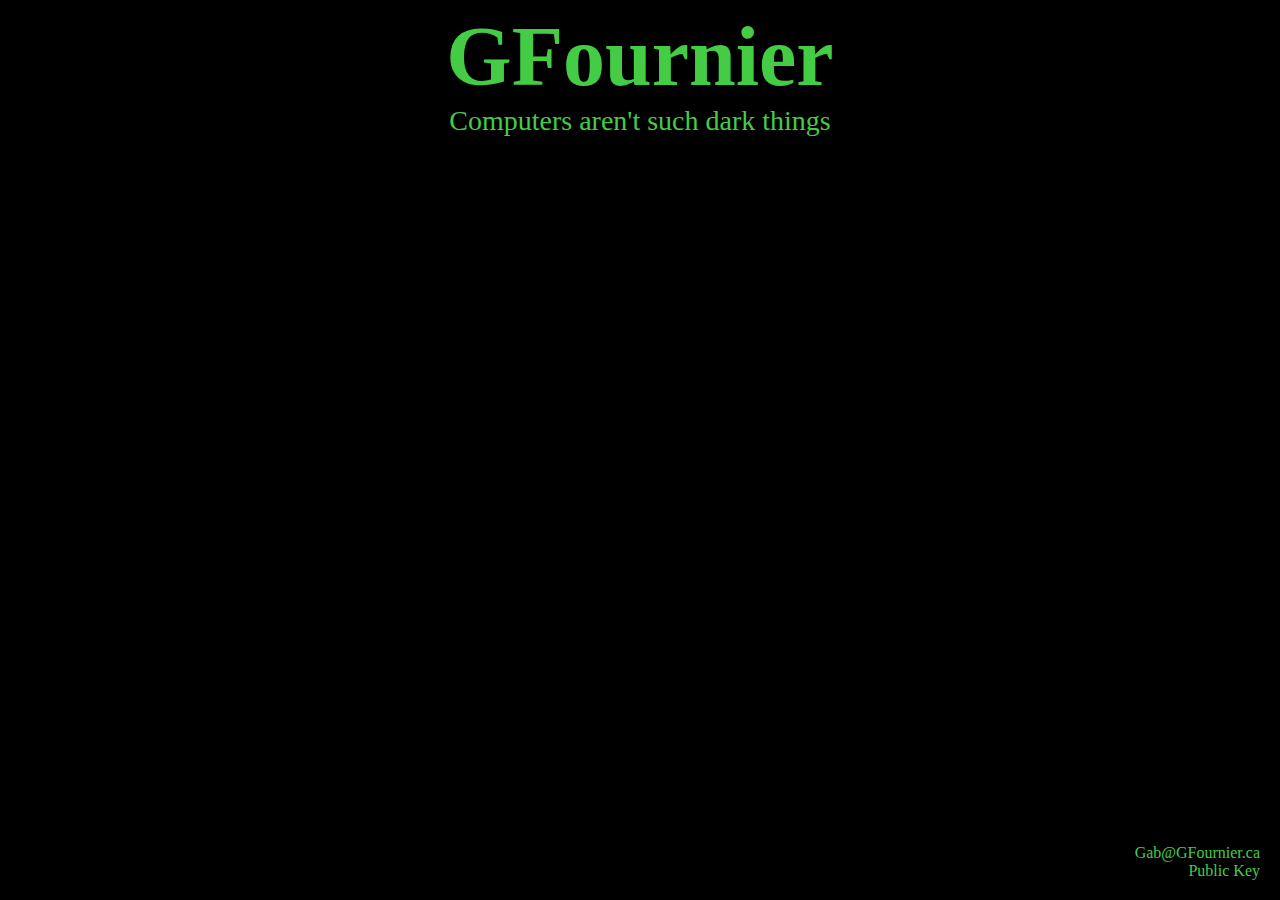
<file: index.html>
<!DOCTYPE html>
<html>
	<head>
		<meta charset="utf-8">
		<title>GFournier</title>

		<link href="/style.css" rel="stylesheet">
	</head>
	<body>
	    <div class="main-logo-box">
		<h1 class="main-logo-text">GFournier</h1>
		<div class="main-logo-slogan">Computers aren't such dark things</div>
	    </div>
    
	    <div class="details">
	    <a href="mailo:Gab@GFournier.ca">Gab@GFournier.ca</a><br />
	    <a href="pubkey.html">Public Key</a>
	    </div>
	</body>
</html>
</file>
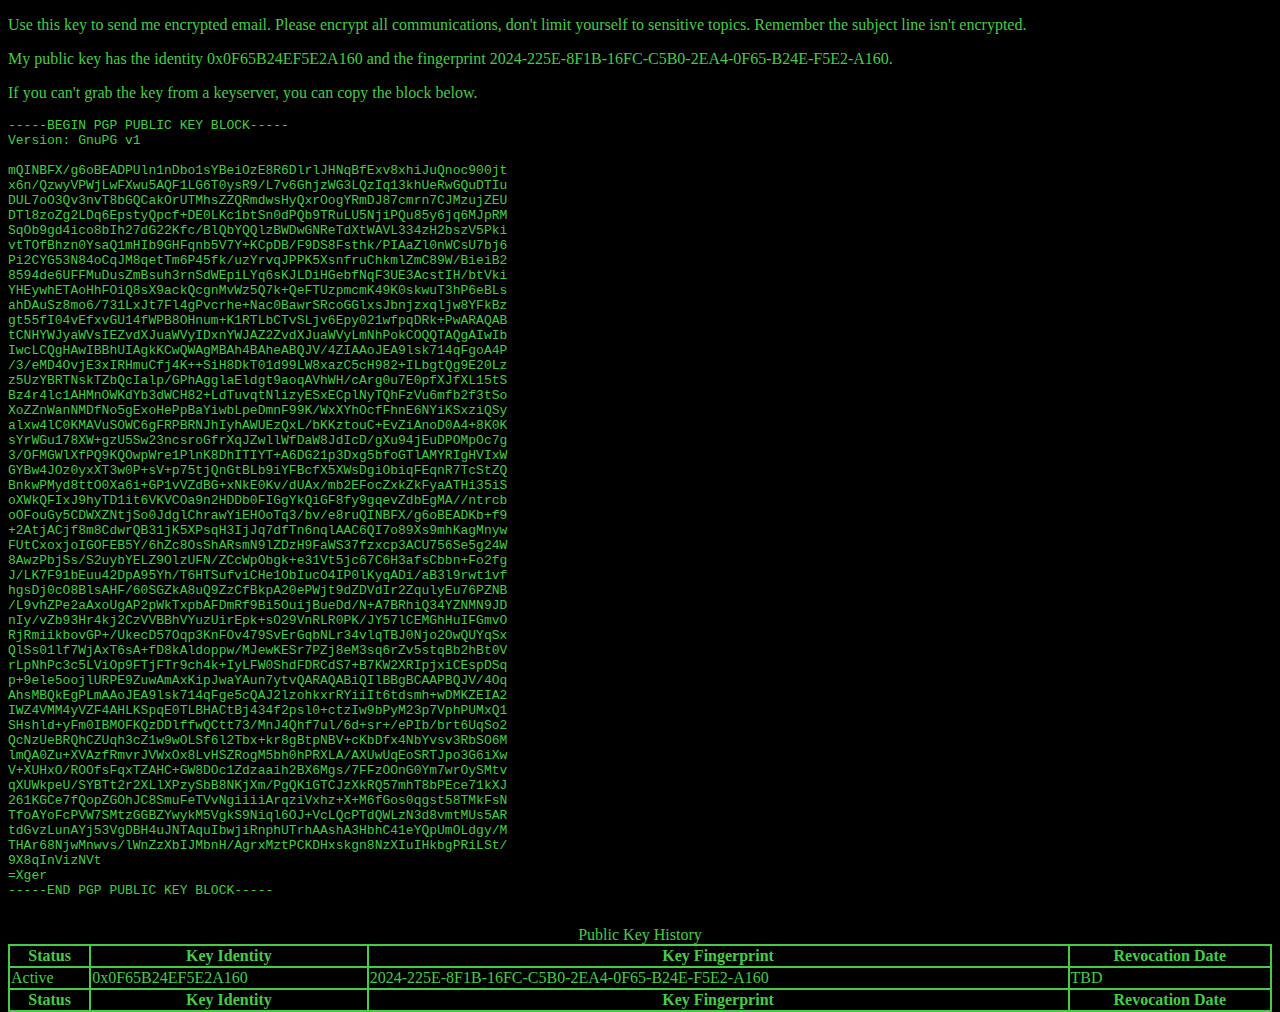
<file: pubkey.html>
<!DOCTYPE html>
<html>
	<head>
		<meta charset="utf-8">
		<title>GFournier - Public Key</title>

		<link href="/style.css" rel="stylesheet">
	</head>
	<body>
		<p>Use <a href="https://pgp.mit.edu/pks/lookup?op=vindex&search=0x0F65B24EF5E2A160">this key</a> to send me encrypted email. Please encrypt all communications, don't limit yourself to sensitive topics. Remember the subject line isn't encrypted.</p>
		<p>My public key has the identity <a href="https://pgp.mit.edu/pks/lookup?op=vindex&search=0x0F65B24EF5E2A160">0x0F65B24EF5E2A160</a> and the fingerprint 2024-225E-8F1B-16FC-C5B0-2EA4-0F65-B24E-F5E2-A160.</p>
		<p>If you can't grab the key from a keyserver, you can copy the block below.</p>
		<pre>
-----BEGIN PGP PUBLIC KEY BLOCK-----
Version: GnuPG v1

mQINBFX/g6oBEADPUln1nDbo1sYBeiOzE8R6DlrlJHNqBfExv8xhiJuQnoc900jt
x6n/QzwyVPWjLwFXwu5AQF1LG6T0ysR9/L7v6GhjzWG3LQzIq13khUeRwGQuDTIu
DUL7oO3Qv3nvT8bGQCakOrUTMhsZZQRmdwsHyQxrOogYRmDJ87cmrn7CJMzujZEU
DTl8zoZg2LDq6EpstyQpcf+DE0LKc1btSn0dPQb9TRuLU5NjiPQu85y6jq6MJpRM
SqOb9gd4ico8bIh27dG22Kfc/BlQbYQQlzBWDwGNReTdXtWAVL334zH2bszV5Pki
vtTOfBhzn0YsaQ1mHIb9GHFqnb5V7Y+KCpDB/F9DS8Fsthk/PIAaZl0nWCsU7bj6
Pi2CYG53N84oCqJM8qetTm6P45fk/uzYrvqJPPK5XsnfruChkmlZmC89W/BieiB2
8594de6UFFMuDusZmBsuh3rnSdWEpiLYq6sKJLDiHGebfNqF3UE3AcstIH/btVki
YHEywhETAoHhFOiQ8sX9ackQcgnMvWz5Q7k+QeFTUzpmcmK49K0skwuT3hP6eBLs
ahDAuSz8mo6/731LxJt7Fl4gPvcrhe+Nac0BawrSRcoGGlxsJbnjzxqljw8YFkBz
gt55fI04vEfxvGU14fWPB8OHnum+K1RTLbCTvSLjv6Epy021wfpqDRk+PwARAQAB
tCNHYWJyaWVsIEZvdXJuaWVyIDxnYWJAZ2ZvdXJuaWVyLmNhPokCOQQTAQgAIwIb
IwcLCQgHAwIBBhUIAgkKCwQWAgMBAh4BAheABQJV/4ZIAAoJEA9lsk714qFgoA4P
/3/eMD4OvjE3xIRHmuCfj4K++SiH8DkT01d99LW8xazC5cH982+ILbgtQg9E20Lz
z5UzYBRTNskTZbQcIalp/GPhAgglaEldgt9aoqAVhWH/cArg0u7E0pfXJfXL15tS
Bz4r4lc1AHMnOWKdYb3dWCH82+LdTuvqtNlizyESxECplNyTQhFzVu6mfb2f3tSo
XoZZnWanNMDfNo5gExoHePpBaYiwbLpeDmnF99K/WxXYhOcfFhnE6NYiKSxziQSy
alxw4lC0KMAVuSOWC6gFRPBRNJhIyhAWUEzQxL/bKKztouC+EvZiAnoD0A4+8K0K
sYrWGu178XW+gzU5Sw23ncsroGfrXqJZwllWfDaW8JdIcD/gXu94jEuDPOMpOc7g
3/OFMGWlXfPQ9KQOwpWre1PlnK8DhITIYT+A6DG21p3Dxg5bfoGTlAMYRIgHVIxW
GYBw4JOz0yxXT3w0P+sV+p75tjQnGtBLb9iYFBcfX5XWsDgiObiqFEqnR7TcStZQ
BnkwPMyd8ttO0Xa6i+GP1vVZdBG+xNkE0Kv/dUAx/mb2EFocZxkZkFyaATHi35iS
oXWkQFIxJ9hyTD1it6VKVCOa9n2HDDb0FIGgYkQiGF8fy9gqevZdbEgMA//ntrcb
oOFouGy5CDWXZNtjSo0JdglChrawYiEHOoTq3/bv/e8ruQINBFX/g6oBEADKb+f9
+2AtjACjf8m8CdwrQB31jK5XPsqH3IjJq7dfTn6nqlAAC6QI7o89Xs9mhKagMnyw
FUtCxoxjoIGOFEB5Y/6hZc8OsShARsmN9lZDzH9FaWS37fzxcp3ACU756Se5g24W
8AwzPbjSs/S2uybYELZ9OlzUFN/ZCcWpObgk+e31Vt5jc67C6H3afsCbbn+Fo2fg
J/LK7F91bEuu42DpA95Yh/T6HTSufviCHe1ObIucO4IP0lKyqADi/aB3l9rwt1vf
hgsDj0cO8BlsAHF/60SGZkA8uQ9ZzCfBkpA20ePWjt9dZDVdIr2ZqulyEu76PZNB
/L9vhZPe2aAxoUgAP2pWkTxpbAFDmRf9Bi5OuijBueDd/N+A7BRhiQ34YZNMN9JD
nIy/vZb93Hr4kj2CzVVBBhVYuzUirEpk+sO29VnRLR0PK/JY57lCEMGhHuIFGmvO
RjRmiikbovGP+/UkecD57Oqp3KnFOv479SvErGqbNLr34vlqTBJ0Njo2OwQUYqSx
QlSs01lf7WjAxT6sA+fD8kAldoppw/MJewKESr7PZj8eM3sq6rZv5stqBb2hBt0V
rLpNhPc3c5LViOp9FTjFTr9ch4k+IyLFW0ShdFDRCdS7+B7KW2XRIpjxiCEspDSq
p+9ele5oojlURPE9ZuwAmAxKipJwaYAun7ytvQARAQABiQIlBBgBCAAPBQJV/4Oq
AhsMBQkEgPLmAAoJEA9lsk714qFge5cQAJ2lzohkxrRYiiIt6tdsmh+wDMKZEIA2
IWZ4VMM4yVZF4AHLKSpqE0TLBHACtBj434f2psl0+ctzIw9bPyM23p7VphPUMxQ1
SHshld+yFm0IBMOFKQzDDlffwQCtt73/MnJ4Qhf7ul/6d+sr+/ePIb/brt6UqSo2
QcNzUeBRQhCZUqh3cZ1w9wOLSf6l2Tbx+kr8gBtpNBV+cKbDfx4NbYvsv3RbSO6M
lmQA0Zu+XVAzfRmvrJVWxOx8LvHSZRogM5bh0hPRXLA/AXUwUqEoSRTJpo3G6iXw
V+XUHxO/ROOfsFqxTZAHC+GW8DOc1Zdzaaih2BX6Mgs/7FFzOOnG0Ym7wrOySMtv
qXUWkpeU/SYBTt2r2XLlXPzySbB8NKjXm/PgQKiGTCJzXkRQ57mhT8bPEce71kXJ
261KGCe7fQopZGOhJC8SmuFeTVvNgiiiiArqziVxhz+X+M6fGos0qgst58TMkFsN
TfoAYoFcPVW7SMtzGGBZYwykM5VgkS9Niql6OJ+VcLQcPTdQWLzN3d8vmtMUs5AR
tdGvzLunAYj53VgDBH4uJNTAquIbwjiRnphUTrhAAshA3HbhC41eYQpUmOLdgy/M
THAr68NjwMnwvs/lWnZzXbIJMbnH/AgrxMztPCKDHxskgn8NzXIuIHkbgPRiLSt/
9X8qInVizNVt
=Xger
-----END PGP PUBLIC KEY BLOCK-----
		</pre>
		<table>
			<caption>Public Key History</caption>
			<thead>
				<tr>
					<th>Status</th>
					<th>Key Identity</th>
					<th>Key Fingerprint</th>
					<th>Revocation Date</th>
				</tr>
			</thead>
			<tfoot>
				<tr>
					<th>Status</th>
					<th>Key Identity</th>
					<th>Key Fingerprint</th>
					<th>Revocation Date</th>
				</tr>
			</tfoot>
			<tbody>
				<tr>
					<td>Active</td>
					<td><a href="https://pgp.mit.edu/pks/lookup?op=vindex&search=0x0F65B24EF5E2A160">0x0F65B24EF5E2A160</a></td>
					<td>2024-225E-8F1B-16FC-C5B0-2EA4-0F65-B24E-F5E2-A160</td>
					<td>TBD</td>
				</tr>
			</tbody>
		</table>
	</body>
</html>
</file>
<file: style.css>
a { color:#4c4; text-decoration:none; }
a:hover,a:focus { color: #ccc; text-decoration: none; }

body { background-color: #000000; border-color: #4C4; color: #4C4; line-height: normal; }
.clear { clear: both; }

fieldset, hr { border-color: #4C4; }

html { height: 100%; }

.main-logo-box {
	align-content: center;
	align-items: center;
	display: flex;
	flex-direction: column;
	height: 100%;
	justify-content: center;
	text-align: center;
}
.main-logo-slogan {text-align: center; font-size: 28px;}
.main-logo-text { margin:0px; text-align: center; font-size: 84px; }

.details { position: absolute; right: 20px; bottom: 20px; font-size: 16px; text-align: right; }

table, th, td {border: 2px solid #4c4; border-collapse: collapse; }
table {width: 100%;}
</file>
